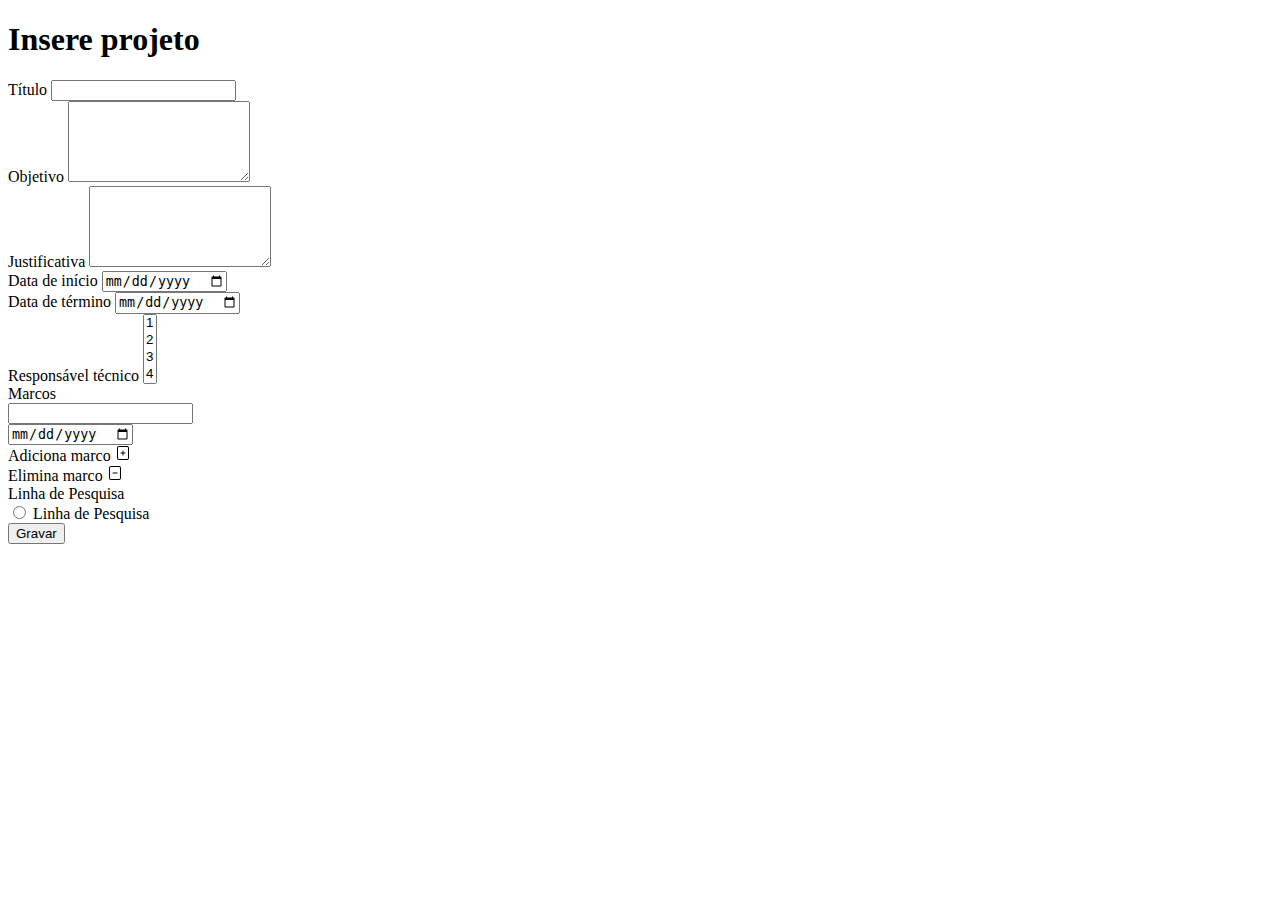
<file: src/main/resources/templates/adicionaprojeto.html>
<!DOCTYPE html>
<!-- <html xmlns:th="http://www.thymeleaf.org"> -->
<html layout:decorate="~{layout}">
<head>
	<meta charset="UTF-8">
    <!-- <meta http-equiv="Content-Type" content="text/html; charset=UTF-8" />
    <title>Controle de Projetos TG</title>
    <link href="bootstrap/css/bootstrap.min.css" rel="stylesheet" />
    <link href="css/estilos.css" rel="stylesheet"/>
    <link href="bootstrap/css/sticky-footer-navbar.css" rel="stylesheet"/> -->
</head>
<body>

	<!-- <header>
		<nav class="navbar navbar-expand-md navbar-dark fixed-top bg-dark">
		  <a class="navbar-brand" href="#">Controle de projeto</a>
		  <button class="navbar-toggler" type="button" data-toggle="collapse" data-target="#navbarCollapse" aria-controls="navbarCollapse" aria-expanded="false" aria-label="Toggle navigation">
		    <span class="navbar-toggler-icon"></span>
		  </button>
		  <div class="collapse navbar-collapse" id="navbarCollapse">
		    <ul class="navbar-nav mr-auto">
		      <li class="nav-item active">
		        <a class="nav-link" href="#">Insere <span class="sr-only">(current)</span></a>
		      </li>
		      <li class="nav-item">
		        <a class="nav-link" href="#">Lista</a>
		      </li>
		      <li class="nav-item">
		        <a class="nav-link disabled" href="#" tabindex="-1" aria-disabled="true">Disabled</a>
		      </li>
		    </ul>
		    <form class="form-inline mt-2 mt-md-0">
		      <input class="form-control mr-sm-2" type="text" placeholder="Search" aria-label="Search">
		      <button class="btn btn-outline-success my-2 my-sm-0" type="submit">Search</button>
		    </form>
		  </div>
		</nav>
	</header> -->
	<main layout:fragment="conteudo" >
		<div class="container">
		
			<h1>Insere projeto</h1>
			<form th:action="@{/insere}" th:object="${projeto}" method="POST">
				<div class="form-group">
					<label for="titulo">Título</label>
					<input type="text" class="form-control" id="titulo" th:field="*{titulo}">
				</div>
				<div class="form-group">
					<label for="objetivo">Objetivo</label>
					<textarea class="form-control" id="objetivo" th:field="*{objetivo}" rows="5"></textarea>
				</div>
				<div class="form-group">
					<label for="justificativa">Justificativa</label>
					<textarea class="form-control" id="justificativa" th:field="*{justificativa}" rows="5"></textarea>
				</div>
				<div class="row">
				    <div class="col">
				    	<label for="datainicio">Data de início</label>
				      	<input type="date" class="form-control" id="datainicio" th:field="*{dataInicio}">
				    </div>
				    <div class="col">
				    	<label for="datainicio">Data de término</label>
				      	<input type="date" class="form-control" id="datatermino" th:field="*{dataTermino}">
				    </div>
				</div>
				<div class="form-group">
				    <label for="responsaveis">Responsável técnico</label>
				    <select multiple class="form-control" id="responsaveis">
				      <option>1</option>
				      <option>2</option>
				      <option>3</option>
				      <option>4</option>
				      <option>5</option>
				    </select>
			  	</div>
				<div id="marcos">
					<label>Marcos</label>
					<div id="marco">				
						<div class="form-row" th:each="marco, item : *{marcos}">			
							<div class="form-group col-md-9">
								<input type="text" class="form-control" th:field="*{marcos[__${item.index}__].descricao}">
							</div>
							<div class="form-group col-md-3">
								<input type="date" class="form-control" th:field="*{marcos[__${item.index}__].dataTermino}">
							</div>					
						</div>
					</div>
					<div class="form-row">
						<div class="form-group col-md-2">
							<span>Adiciona marco</span>
							<svg width="1em" height="1em" viewBox="0 0 16 16" class="bi bi-file-plus" fill="currentColor" id="botaoAdiciona" xmlns="http://www.w3.org/2000/svg">
								<path fill-rule="evenodd" d="M4 1h8a2 2 0 0 1 2 2v10a2 2 0 0 1-2 2H4a2 2 0 0 1-2-2V3a2 2 0 0 1 2-2zm0 1a1 1 0 0 0-1 1v10a1 1 0 0 0 1 1h8a1 1 0 0 0 1-1V3a1 1 0 0 0-1-1H4z"/>
								<path fill-rule="evenodd" d="M8 5.5a.5.5 0 0 1 .5.5v1.5H10a.5.5 0 0 1 0 1H8.5V10a.5.5 0 0 1-1 0V8.5H6a.5.5 0 0 1 0-1h1.5V6a.5.5 0 0 1 .5-.5z"/>
							</svg>
						</div>
						<div class="form-group col-md-2">
							<span>Elimina marco</span>
							<svg width="1em" height="1em" viewBox="0 0 16 16" class="bi bi-file-minus" fill="currentColor" id="botaoRemove" xmlns="http://www.w3.org/2000/svg">
								<path fill-rule="evenodd" d="M4 1h8a2 2 0 0 1 2 2v10a2 2 0 0 1-2 2H4a2 2 0 0 1-2-2V3a2 2 0 0 1 2-2zm0 1a1 1 0 0 0-1 1v10a1 1 0 0 0 1 1h8a1 1 0 0 0 1-1V3a1 1 0 0 0-1-1H4z"/>
								<path fill-rule="evenodd" d="M5.5 8a.5.5 0 0 1 .5-.5h4a.5.5 0 0 1 0 1H6a.5.5 0 0 1-.5-.5z"/>
							</svg>
						</div>
					</div>	
				</div>
				<label>Linha de Pesquisa</label>
				<div th:each="linha : ${linhasDePesquisa}">
					<input type="radio" th:field="*{linhaPesquisa}" th:value="${linha}" />
					<label th:for="${#ids.prev('linhaPesquisa')}" th:text="${linha.nome}">Linha de Pesquisa</label>
				</div>
				
				<button type="submit" class="btn btn-secondary">Gravar</button>
			</form>
		</div>
	</main>
	

	<!-- <footer class="footer mt-auto py-3">
		<div class="container">
			<span class="text-muted">EXP/TPGG/TG - Todos os direitos reservados</span>
		</div>
	</footer> -->
	<!-- 	<script src="https://ajax.googleapis.com/ajax/libs/jquery/3.5.1/jquery.min.js"></script>
		<script src="bootstrap/js/bootstrap.min.js"></script>
		<script src="js/adicionamarco.js"></script>
		<script src="js/removemarco.js"></script> -->
</body>
</html>
</file>
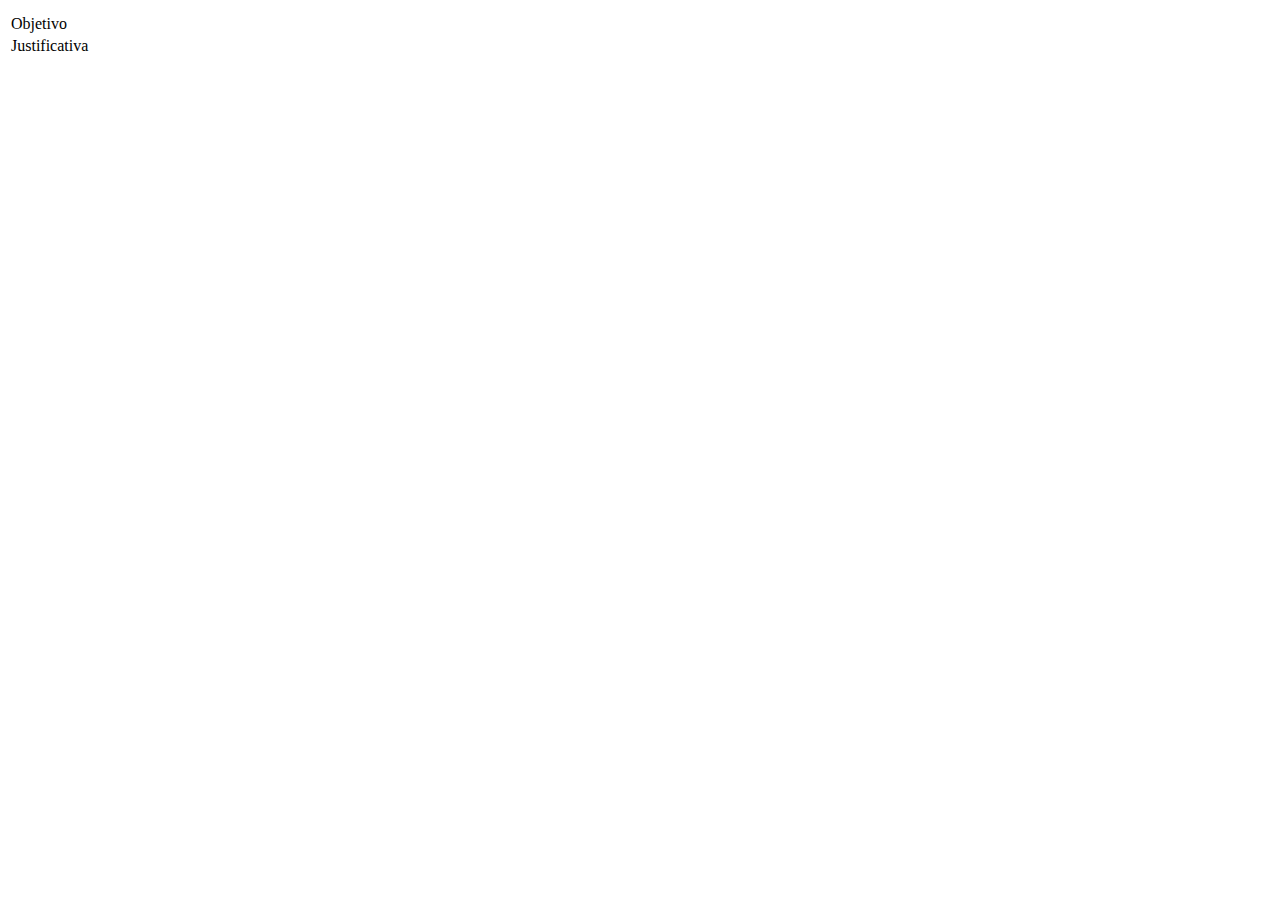
<file: src/main/resources/templates/listaprojetos.html>
<!DOCTYPE html>
<html layout:decorate="~{layout}">
<head>
<meta charset="UTF-8">
</head>
<body>

	<main layout:fragment="conteudo">
		<div class="container">
			<div class="row row-cols-1 row-cols-md-3"  >
				<div class="col mb-4" th:each="projeto : ${projetos}">
					<div class="card border-dark">					
						<table class="table">					
							<thead >
								<th colspan="2" class="card-header" th:text=${projeto.titulo}></th>
							</thead>
							<tbody >
								<tr>
								  <td style="width: 50px">Objetivo</td>
								  <td><small class="form-text text-muted" th:text="${projeto.objetivo}"></small></td>	
								</tr>
								<tr>
								  <td>Justificativa</td>
								  <td><small class="form-text text-muted" th:text="${projeto.justificativa}"></small></td>	
								</tr>
							</tbody>
						</table>
					</div>
				</div>
			</div>
		</div>
	</main>

</body>
</html>
</file>
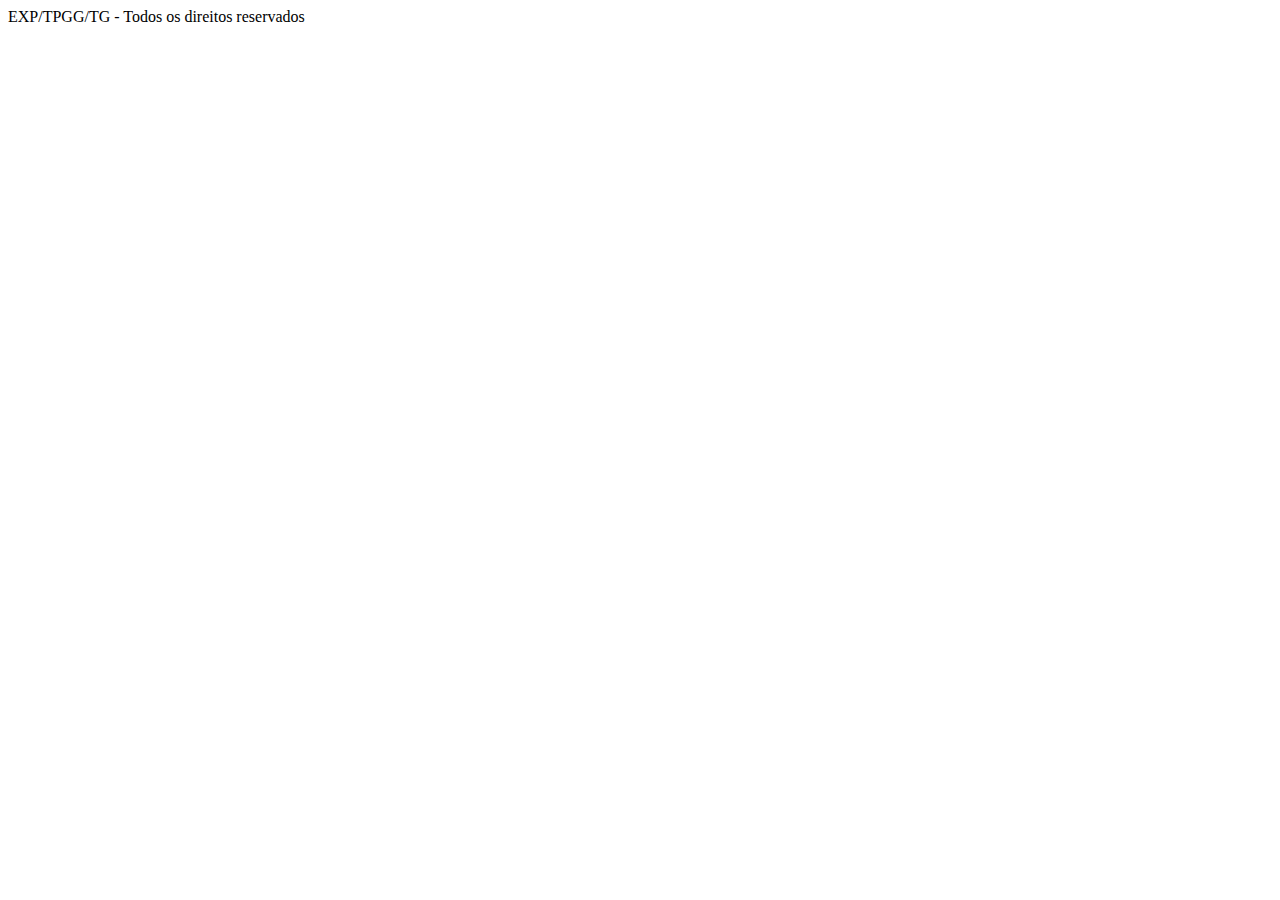
<file: src/main/resources/templates/fragments/footer.html>
<!DOCTYPE html>
<html>
<head>
<meta charset="UTF-8">
</head>
<body>
	<footer th:fragment="rodape" class="footer mt-auto py-3">
		<div class="container">
			<span class="text-muted">EXP/TPGG/TG - Todos os direitos reservados</span>
		</div>
	</footer>
</body>
</html>
</file>
